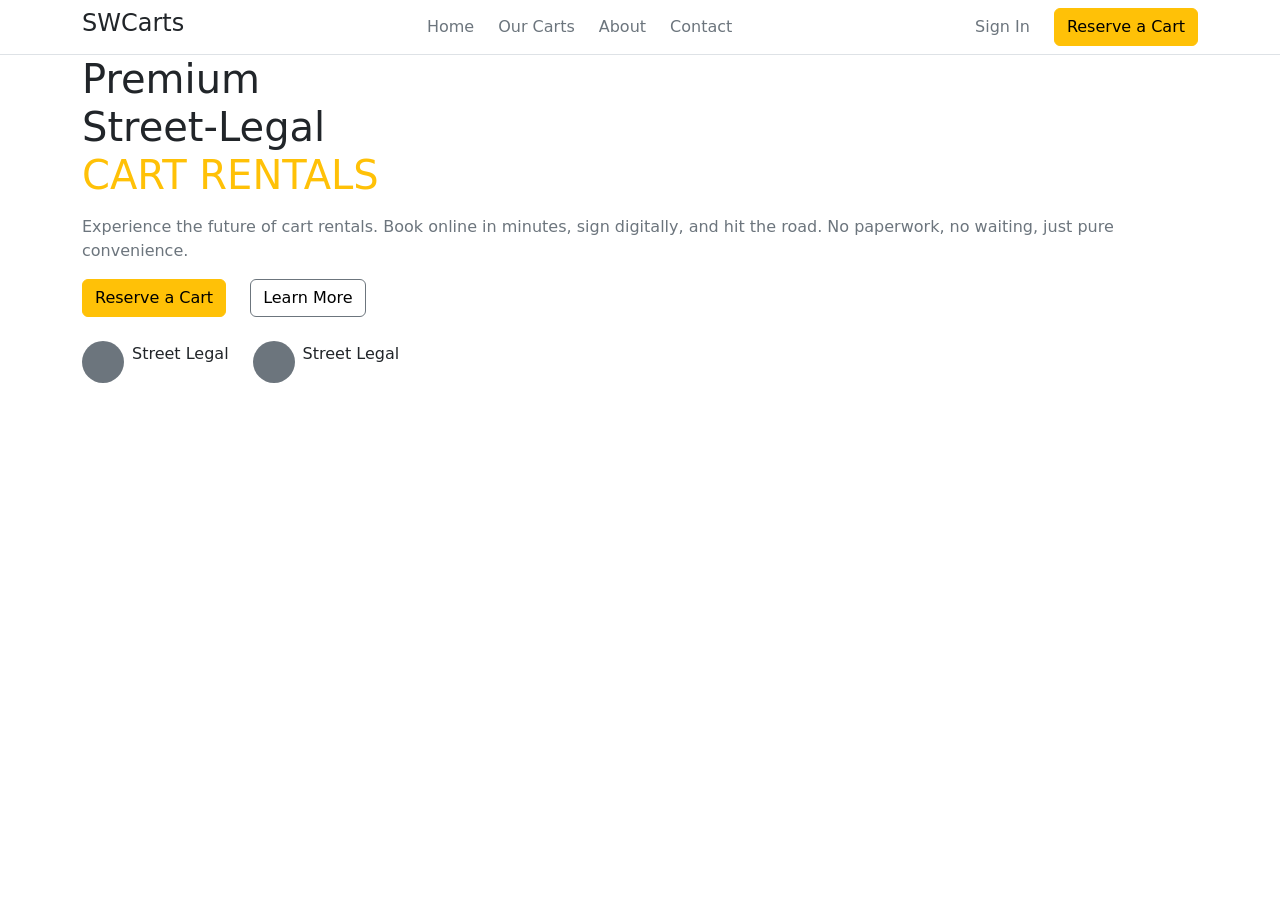
<file: lesson-7-bootstrap/index.html>
<!DOCTYPE html>
<html lang="en">
  <head>
    <meta charset="UTF-8" />
    <meta name="viewport" content="width=device-width, initial-scale=1.0" />
    <title>Document</title>
    <link
      href="https://cdn.jsdelivr.net/npm/bootstrap@5.3.8/dist/css/bootstrap.min.css"
      rel="stylesheet"
      integrity="sha384-sRIl4kxILFvY47J16cr9ZwB07vP4J8+LH7qKQnuqkuIAvNWLzeN8tE5YBujZqJLB"
      crossorigin="anonymous"
    />
  </head>
  <body>
    <div class="border-bottom">
      <div class="container">
        <div
          class="d-flex w-100 justify-content-between py-2 align-items-center"
        >
          <h4>SWCarts</h4>
          <div class="d-flex gap-4 align-items-center">
            <a
              href="#"
              class="link-secondary link-underline link-underline-opacity-0"
              >Home</a
            >
            <a
              href="#"
              class="link-secondary link-underline link-underline-opacity-0"
              >Our Carts</a
            >
            <a
              href="#"
              class="link-secondary link-underline link-underline-opacity-0"
              >About</a
            >
            <a
              href="#"
              class="link-secondary link-underline link-underline-opacity-0"
              >Contact</a
            >
          </div>
          <div class="d-flex gap-4 align-items-center">
            <a
              href="#"
              class="link-secondary link-underline link-underline-opacity-0"
              >Sign In</a
            >

            <button class="btn btn-warning">Reserve a Cart</button>
          </div>
        </div>
      </div>
    </div>
    <div class="container">
      <h1>
        Premium <br />
        Street-Legal <br />
        <p class="span text-warning">CART RENTALS</p>
      </h1>

      <p class="text-secondary">
        Experience the future of cart rentals. Book online in minutes, sign
        digitally, and hit the road. No paperwork, no waiting, just pure
        convenience.
      </p>

      <div class="d-flex gap-4">
        <button class="btn btn-warning">Reserve a Cart</button>
        <button class="btn btn-outline-secondary text-black">Learn More</button>
      </div>

      <div class="d-flex gap-4 mt-4">
        <div class="d-flex gap-2 align-items-center">
          <div
            class="text-bg-secondary rounded-circle"
            style="width: 42px; height: 42px"
          ></div>
          <p>Street Legal</p>
        </div>
        <div class="d-flex gap-2 align-items-center">
          <div
            class="text-bg-secondary rounded-circle"
            style="width: 42px; height: 42px"
          ></div>
          <p>Street Legal</p>
        </div>
      </div>
    </div>

    <script
      src="https://cdn.jsdelivr.net/npm/@popperjs/core@2.11.8/dist/umd/popper.min.js"
      integrity="sha384-I7E8VVD/ismYTF4hNIPjVp/Zjvgyol6VFvRkX/vR+Vc4jQkC+hVqc2pM8ODewa9r"
      crossorigin="anonymous"
    ></script>
    <script
      src="https://cdn.jsdelivr.net/npm/bootstrap@5.3.8/dist/js/bootstrap.bundle.min.js"
      integrity="sha384-FKyoEForCGlyvwx9Hj09JcYn3nv7wiPVlz7YYwJrWVcXK/BmnVDxM+D2scQbITxI"
      crossorigin="anonymous"
    ></script>
  </body>
</html>
</file>
